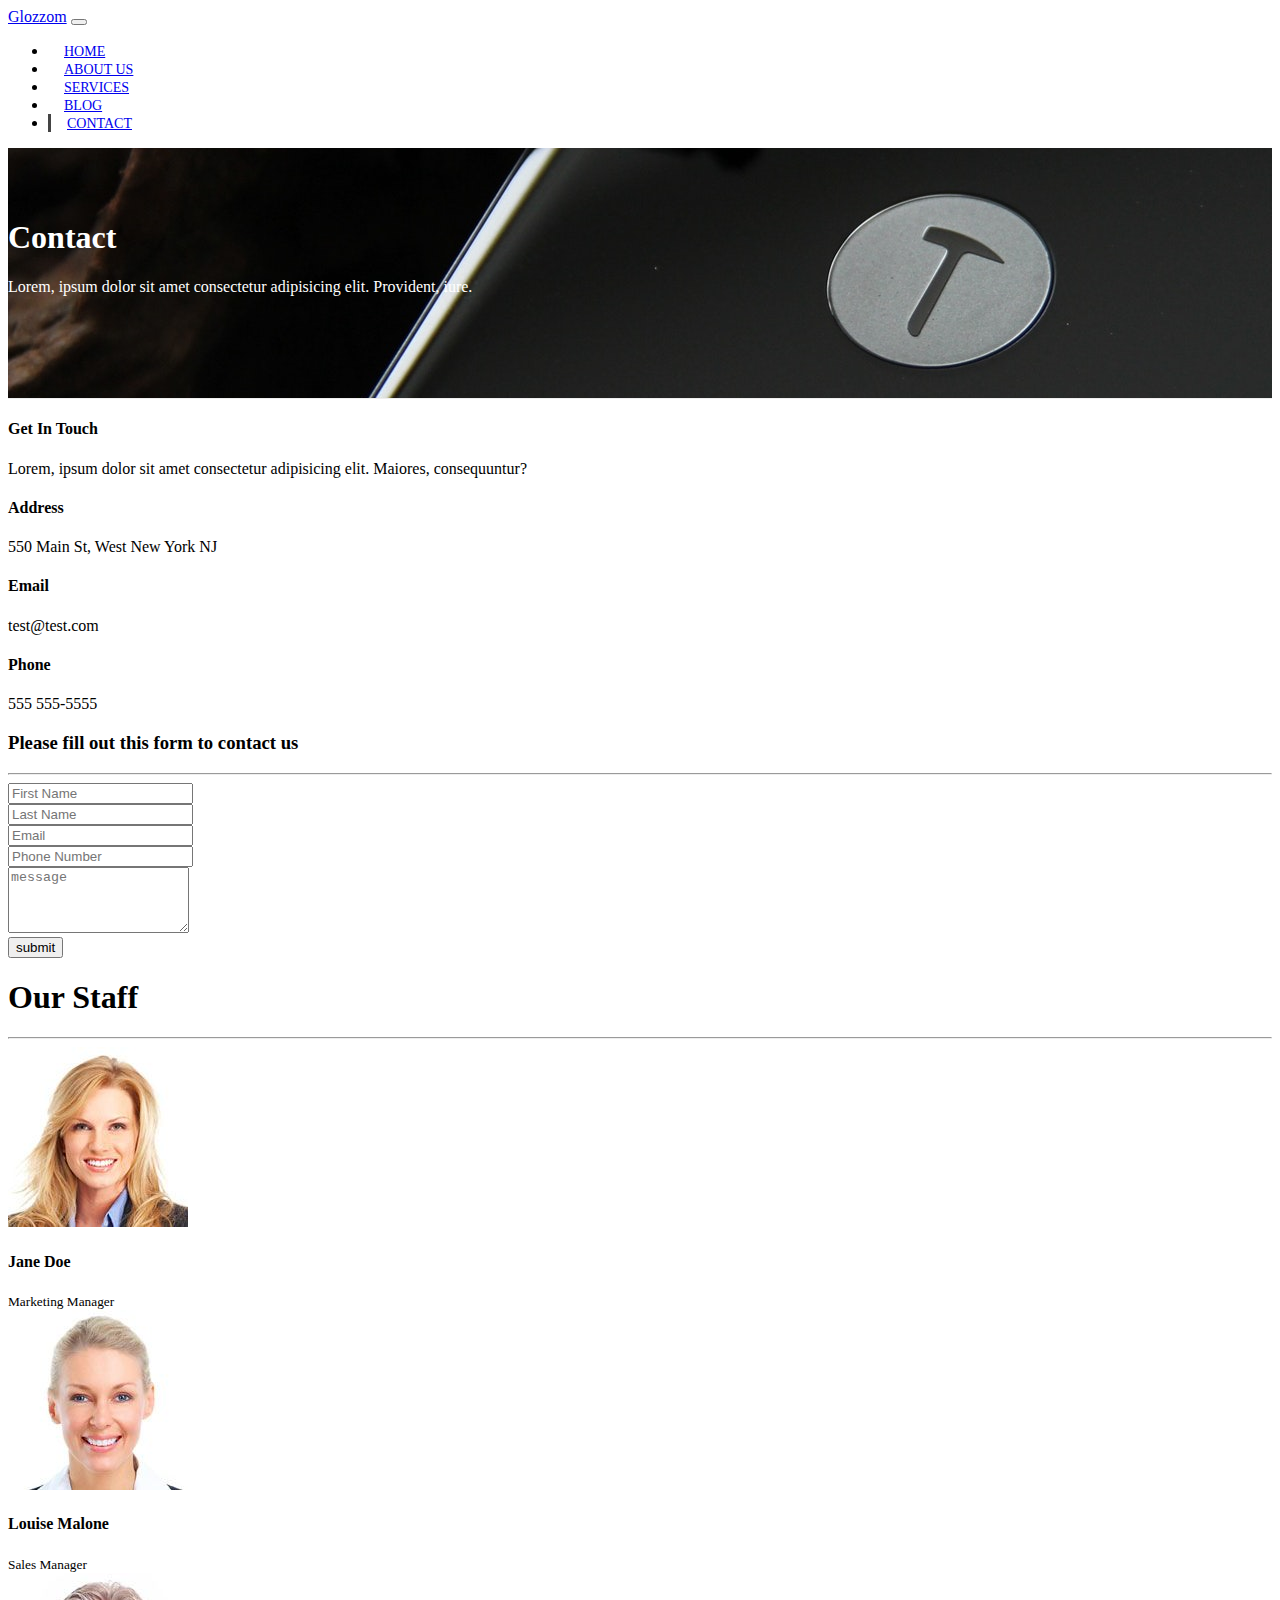
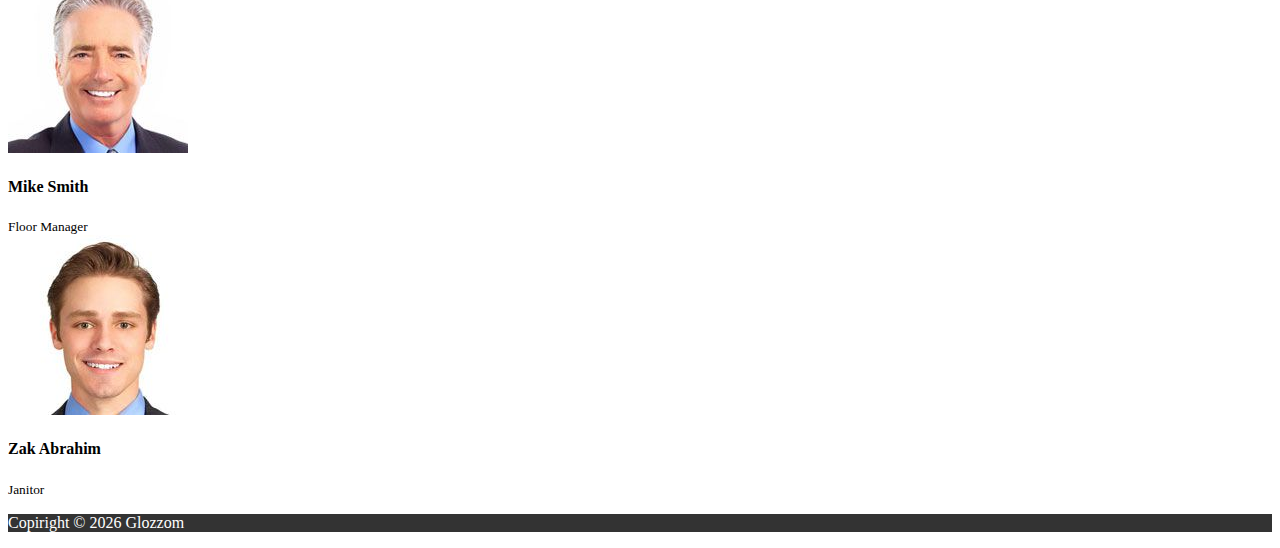
<file: contact.html>
<!DOCTYPE html>
<html lang="en">

<head>
    <meta charset="UTF-8">
    <meta name="viewport" content="width=device-width, initial-scale=1.0">
    <meta http-equiv="X-UA-Compatible" content="ie=edge">
    <link rel="stylesheet" href="https://use.fontawesome.com/releases/v5.0.13/css/all.css" integrity="sha384-DNOHZ68U8hZfKXOrtjWvjxusGo9WQnrNx2sqG0tfsghAvtVlRW3tvkXWZh58N9jp"
        crossorigin="anonymous">
    <link rel="stylesheet" href="https://stackpath.bootstrapcdn.com/bootstrap/4.1.1/css/bootstrap.min.css" integrity="sha384-WskhaSGFgHYWDcbwN70/dfYBj47jz9qbsMId/iRN3ewGhXQFZCSftd1LZCfmhktB"
        crossorigin="anonymous">
    <link rel="stylesheet" href="css/style.css">
    <title>Glozzom</title>
</head>

<body>
    <!-- Nav -->
    <nav class="navbar navbar-expand-sm navbar-dark bg-dark">
        <div class="container">
            <a href="index.html" class="navbar-brand">Glozzom</a>
            <button class="navbar-toggler" data-toggle='collapse' data-target='#navbarCollapse'>
                <span class="navbar-toggler-icon"></span>
            </button>
            <div class="collapse navbar-collapse" id="navbarCollapse">
                <ul class="navbar-nav ml-auto">
                    <li class="nav-item">
                        <a href="index.html" class="nav-link">Home</a>
                    </li>
                    <li class="nav-item">
                        <a href="about.html" class="nav-link">About Us</a>
                    </li>
                    <li class="nav-item">
                        <a href="services.html" class="nav-link">Services</a>
                    </li>
                    <li class="nav-item">
                        <a href="blog.html" class="nav-link">Blog</a>
                    </li>
                    <li class="nav-item active">
                        <a href="contact.html" class="nav-link">Contact</a>
                    </li>
                </ul>
            </div>
        </div>
    </nav>

    <!-- Page Header -->
    <header id="page-header">
        <div class="container">
            <div class="row">
                <div class="col-md-6 m-auto text-center">
                    <h1>Contact</h1>
                    <p>Lorem, ipsum dolor sit amet consectetur adipisicing elit. Provident, iure.</p>
                </div>
            </div>
        </div>
    </header>

    <!-- Contact Us -->
    <section id="contact" class="py-3">
        <div class="container">
            <div class="row">
                <div class="col-md-4">
                    <div class="card p-4">
                        <div class="card-body">
                            <h4>Get In Touch</h4>
                            <p>Lorem, ipsum dolor sit amet consectetur adipisicing elit. Maiores, consequuntur?</p>

                            <h4>Address</h4>
                            <p>550 Main St, West New York NJ</p>
                            <h4>Email</h4>
                            <p>test@test.com</p>
                            <h4>Phone</h4>
                            <p>555 555-5555</p>
                        </div>
                    </div>
                </div>
                <div class="col-md-8">
                    <div class="card p-4">
                        <div class="card-body">
                            <h3 class="text-center">Please fill out this form to contact us</h3>
                            <hr>
                            <div class="row">
                                <div class="col-md-6">
                                    <div class="form-group">
                                        <input type="text" class="form-control" placeholder="First Name">
                                    </div>
                                </div>
                                <div class="col-md-6">
                                    <div class="form-group">
                                        <input type="text" class="form-control" placeholder="Last Name">
                                    </div>
                                </div>
                                <div class="col-md-6">
                                    <div class="form-group">
                                        <input type="email" class="form-control" placeholder="Email">
                                    </div>
                                </div>
                                <div class="col-md-6">
                                    <div class="form-group">
                                        <input type="text" class="form-control" placeholder="Phone Number">
                                    </div>
                                </div>
                            </div>
                            <div class="row">
                                <div class="col-md-12">
                                    <div class="form-group">
                                        <textarea class='form-control' rows='4' placeholder='message'></textarea>
                                    </div>
                                </div>
                                <div class="col-md-12">
                                    <div class="form-group">
                                        <input type="submit" value="submit" class="btn btn-outline-danger btn-block">
                                    </div>
                                </div>
                            </div>
                        </div>
                    </div>
                </div>
            </div>
        </div>
    </section>

    <!-- Staff -->
    <section id="staff" class="py-5 text-center bg-dark text-white">
        <div class="container">
            <h1>Our Staff</h1>
            <hr>
            <div class="row">
                <div class="col-md-3">
                    <img src="img/person1.jpg" alt="" class="img-fluid rounded-circle mb-2">
                    <h4>Jane Doe</h4>
                    <small>Marketing Manager</small>
                </div>
                <div class="col-md-3">
                    <img src="img/person2.jpg" alt="" class="img-fluid rounded-circle mb-2">
                    <h4>Louise Malone</h4>
                    <small>Sales Manager</small>
                </div>
                <div class="col-md-3">
                    <img src="img/person3.jpg" alt="" class="img-fluid rounded-circle mb-2">
                    <h4>Mike Smith</h4>
                    <small>Floor Manager</small>
                </div>
                <div class="col-md-3">
                    <img src="img/person4.jpg" alt="" class="img-fluid rounded-circle mb-2">
                    <h4>Zak Abrahim</h4>
                    <small>Janitor</small>
                </div>
            </div>
        </div>
    </section>



    <!-- Footer -->
    <footer class="text-center p-4" id="main-footer">
        <div class="container">
            <div class="row">
                <div class="col">
                    <p>Copiright &copy;
                        <span id="year"></span>
                        Glozzom
                    </p>
                </div>
            </div>
        </div>
    </footer>





    <script src="http://code.jquery.com/jquery-3.3.1.min.js" integrity="sha256-FgpCb/KJQlLNfOu91ta32o/NMZxltwRo8QtmkMRdAu8="
        crossorigin="anonymous"></script>
    <script src="https://cdnjs.cloudflare.com/ajax/libs/popper.js/1.14.3/umd/popper.min.js" integrity="sha384-ZMP7rVo3mIykV+2+9J3UJ46jBk0WLaUAdn689aCwoqbBJiSnjAK/l8WvCWPIPm49"
        crossorigin="anonymous"></script>
    <script src="https://stackpath.bootstrapcdn.com/bootstrap/4.1.1/js/bootstrap.min.js" integrity="sha384-smHYKdLADwkXOn1EmN1qk/HfnUcbVRZyYmZ4qpPea6sjB/pTJ0euyQp0Mk8ck+5T"
        crossorigin="anonymous"></script>


    <script>
        // Get the current year for the copyright
        $('#year').text(new Date().getFullYear());






    </script>
</body>

</html>
</file>
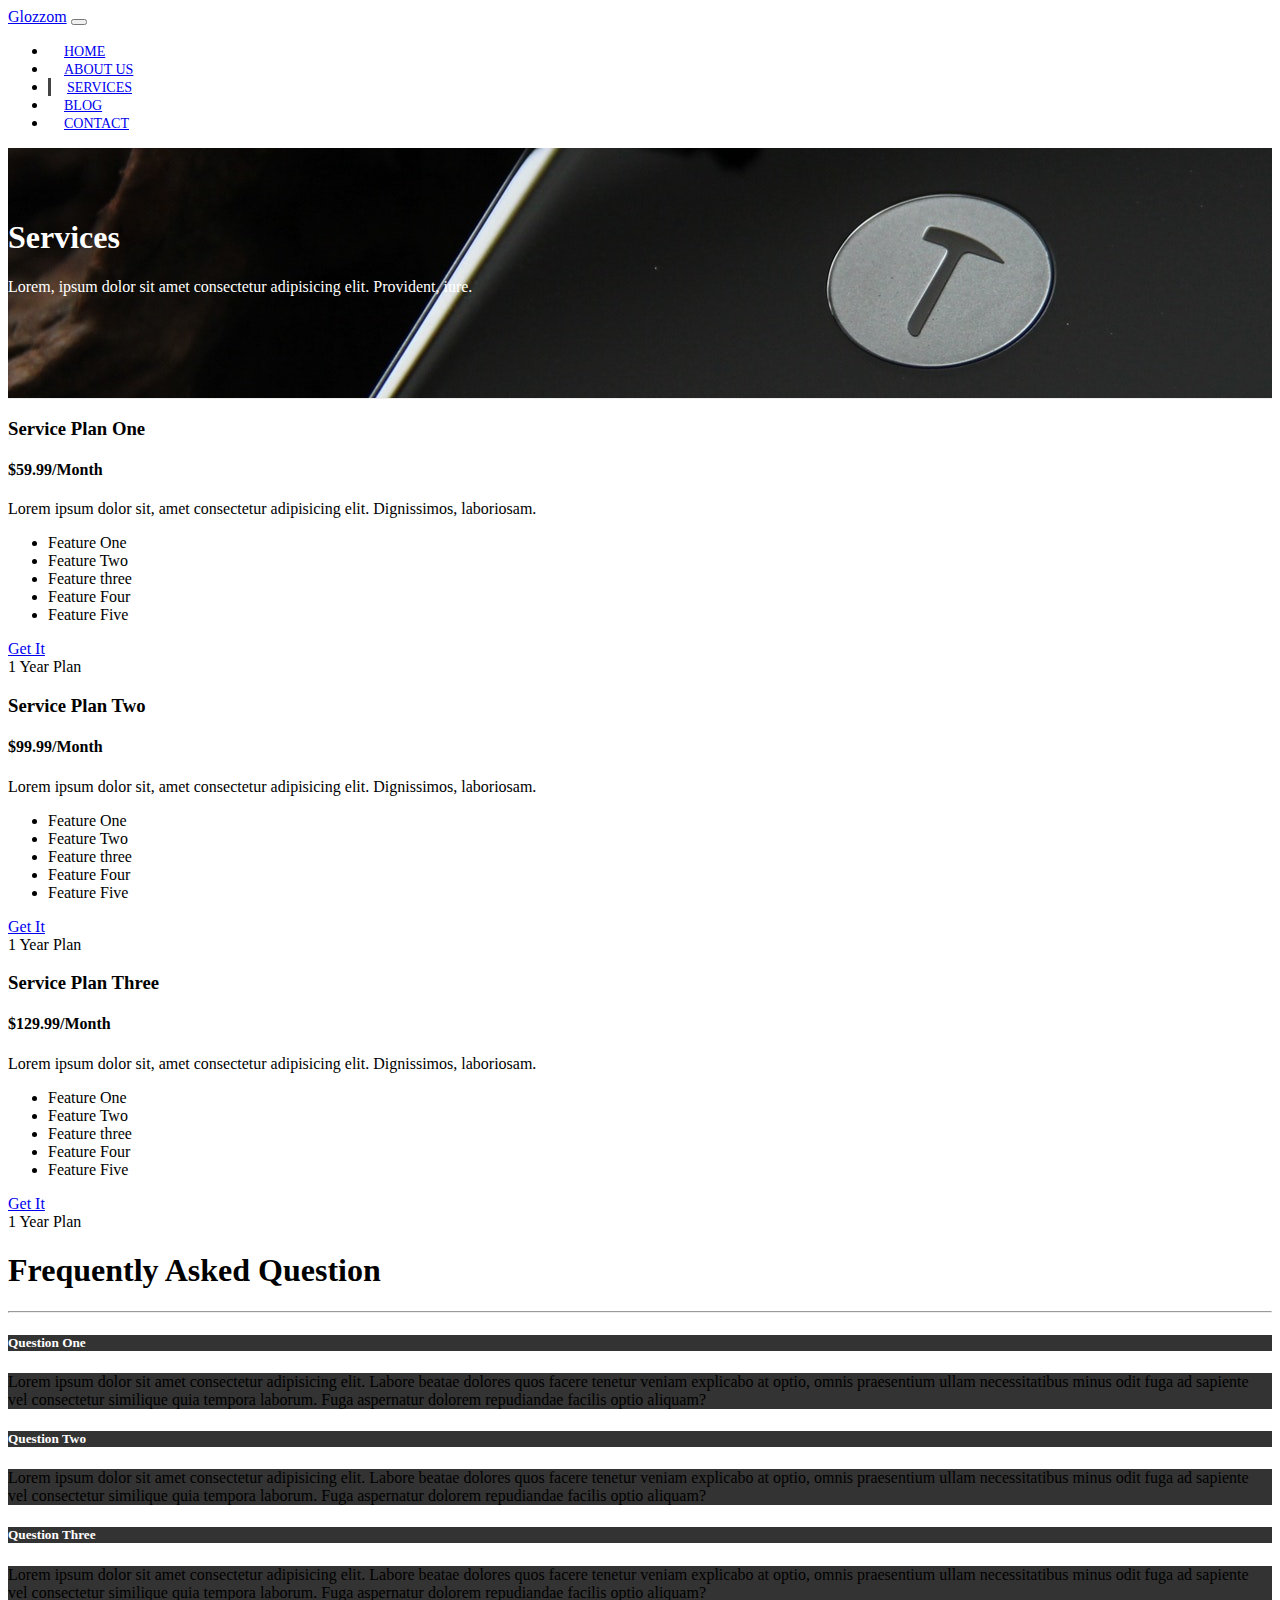
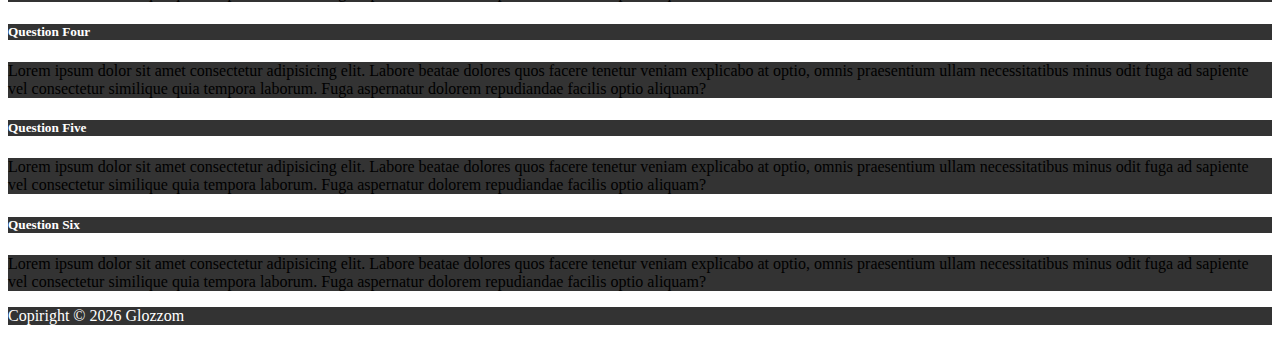
<file: services.html>
<!DOCTYPE html>
<html lang="en">

<head>
    <meta charset="UTF-8">
    <meta name="viewport" content="width=device-width, initial-scale=1.0">
    <meta http-equiv="X-UA-Compatible" content="ie=edge">
    <link rel="stylesheet" href="https://use.fontawesome.com/releases/v5.0.13/css/all.css" integrity="sha384-DNOHZ68U8hZfKXOrtjWvjxusGo9WQnrNx2sqG0tfsghAvtVlRW3tvkXWZh58N9jp"
        crossorigin="anonymous">
    <link rel="stylesheet" href="https://stackpath.bootstrapcdn.com/bootstrap/4.1.1/css/bootstrap.min.css" integrity="sha384-WskhaSGFgHYWDcbwN70/dfYBj47jz9qbsMId/iRN3ewGhXQFZCSftd1LZCfmhktB"
        crossorigin="anonymous">
    <link rel="stylesheet" href="css/style.css">
    <title>Glozzom</title>
</head>

<body>
    <!-- Nav -->
    <nav class="navbar navbar-expand-sm navbar-dark bg-dark">
        <div class="container">
            <a href="index.html" class="navbar-brand">Glozzom</a>
            <button class="navbar-toggler" data-toggle='collapse' data-target='#navbarCollapse'>
                <span class="navbar-toggler-icon"></span>
            </button>
            <div class="collapse navbar-collapse" id="navbarCollapse">
                <ul class="navbar-nav ml-auto">
                    <li class="nav-item">
                        <a href="index.html" class="nav-link">Home</a>
                    </li>
                    <li class="nav-item">
                        <a href="about.html" class="nav-link">About Us</a>
                    </li>
                    <li class="nav-item active">
                        <a href="services.html" class="nav-link">Services</a>
                    </li>
                    <li class="nav-item">
                        <a href="blog.html" class="nav-link">Blog</a>
                    </li>
                    <li class="nav-item">
                        <a href="contact.html" class="nav-link">Contact</a>
                    </li>
                </ul>
            </div>
        </div>
    </nav>

    <!-- Page Header -->
    <header id="page-header">
        <div class="container">
            <div class="row">
                <div class="col-md-6 m-auto text-center">
                    <h1>Services</h1>
                    <p>Lorem, ipsum dolor sit amet consectetur adipisicing elit. Provident, iure.</p>
                </div>
            </div>
        </div>
    </header>

    <!-- Services Section -->
    <section id="services" class="py-5">
        <div class="container">
            <div class="row">
                <div class="col-md-4">
                    <div class="card text-center">
                        <div class="card-header bg-dark text-white">
                            <h3>Service Plan One</h3>
                        </div>
                        <div class="card-body">
                            <h4 class="card-title">$59.99/Month</h4>
                            <p class="card-text">Lorem ipsum dolor sit, amet consectetur adipisicing elit. Dignissimos, laboriosam.</p>
                            <ul class="list-group">
                                <li class="list-group-item">
                                    <i class="fas fa-check"></i> Feature One
                                </li>
                                <li class="list-group-item">
                                    <i class="fas fa-check"></i> Feature Two
                                </li>
                                <li class="list-group-item">
                                    <i class="fas fa-check"></i> Feature three
                                </li>
                                <li class="list-group-item">
                                    <i class="fas fa-check"></i> Feature Four
                                </li>
                                <li class="list-group-item">
                                    <i class="fas fa-check"></i> Feature Five
                                </li>
                            </ul>
                            <a href="#" class="btn btn-danger btn-block mt-2">Get It</a>
                        </div>
                        <div class="card-footer text-muted">
                            1 Year Plan
                        </div>
                    </div>
                </div>
                <div class="col-md-4">
                    <div class="card text-center">
                        <div class="card-header bg-dark text-white">
                            <h3>Service Plan Two</h3>
                        </div>
                        <div class="card-body">
                            <h4 class="card-title">$99.99/Month</h4>
                            <p class="card-text">Lorem ipsum dolor sit, amet consectetur adipisicing elit. Dignissimos, laboriosam.</p>
                            <ul class="list-group">
                                <li class="list-group-item">
                                    <i class="fas fa-check"></i> Feature One
                                </li>
                                <li class="list-group-item">
                                    <i class="fas fa-check"></i> Feature Two
                                </li>
                                <li class="list-group-item">
                                    <i class="fas fa-check"></i> Feature three
                                </li>
                                <li class="list-group-item">
                                    <i class="fas fa-check"></i> Feature Four
                                </li>
                                <li class="list-group-item">
                                    <i class="fas fa-check"></i> Feature Five
                                </li>
                            </ul>
                            <a href="#" class="btn btn-danger btn-block mt-2">Get It</a>
                        </div>
                        <div class="card-footer text-muted">
                            1 Year Plan
                        </div>
                    </div>
                </div>
                <div class="col-md-4">
                    <div class="card text-center">
                        <div class="card-header bg-dark text-white">
                            <h3>Service Plan Three</h3>
                        </div>
                        <div class="card-body">
                            <h4 class="card-title">$129.99/Month</h4>
                            <p class="card-text">Lorem ipsum dolor sit, amet consectetur adipisicing elit. Dignissimos, laboriosam.</p>
                            <ul class="list-group">
                                <li class="list-group-item">
                                    <i class="fas fa-check"></i> Feature One
                                </li>
                                <li class="list-group-item">
                                    <i class="fas fa-check"></i> Feature Two
                                </li>
                                <li class="list-group-item">
                                    <i class="fas fa-check"></i> Feature three
                                </li>
                                <li class="list-group-item">
                                    <i class="fas fa-check"></i> Feature Four
                                </li>
                                <li class="list-group-item">
                                    <i class="fas fa-check"></i> Feature Five
                                </li>
                            </ul>
                            <a href="#" class="btn btn-danger btn-block mt-2">Get It</a>
                        </div>
                        <div class="card-footer text-muted">
                            1 Year Plan
                        </div>
                    </div>
                </div>
            </div>
        </div>
    </section>

    <!-- FAQ -->
    <section id="faq" class="p-5 bg-dark text-white">
        <div class="container">
            <h1 class="text-center">Frequently Asked Question</h1>
            <hr>
            <div class="row">
                <div class="col-md-6">
                    <div id="accordion">
                        <div class="card">
                            <div class="card-header">
                                <h5 class="mb-0">
                                    <a href="#collapseOne" data-toggle='collapse' data-parent='accordion'>
                                        Question One
                                    </a>
                                </h5>
                            </div>
                            <div id="collapseOne" class="collapse">
                                <div class="card-body">
                                    Lorem ipsum dolor sit amet consectetur adipisicing elit. Labore beatae dolores quos facere tenetur veniam explicabo at optio,
                                    omnis praesentium ullam necessitatibus minus odit fuga ad sapiente vel consectetur similique
                                    quia tempora laborum. Fuga aspernatur dolorem repudiandae facilis optio aliquam?
                                </div>
                            </div>
                        </div>
                        <div class="card">
                            <div class="card-header">
                                <h5 class="mb-0">
                                    <a href="#collapseTwo" data-toggle='collapse' data-parent='accordion'>
                                        Question Two
                                    </a>
                                </h5>
                            </div>
                            <div id="collapseTwo" class="collapse">
                                <div class="card-body">
                                    Lorem ipsum dolor sit amet consectetur adipisicing elit. Labore beatae dolores quos facere tenetur veniam explicabo at optio,
                                    omnis praesentium ullam necessitatibus minus odit fuga ad sapiente vel consectetur similique
                                    quia tempora laborum. Fuga aspernatur dolorem repudiandae facilis optio aliquam?
                                </div>
                            </div>
                        </div>
                        <div class="card">
                            <div class="card-header">
                                <h5 class="mb-0">
                                    <a href="#collapseThree" data-toggle='collapse' data-parent='accordion'>
                                        Question Three
                                    </a>
                                </h5>
                            </div>
                            <div id="collapseThree" class="collapse">
                                <div class="card-body">
                                    Lorem ipsum dolor sit amet consectetur adipisicing elit. Labore beatae dolores quos facere tenetur veniam explicabo at optio,
                                    omnis praesentium ullam necessitatibus minus odit fuga ad sapiente vel consectetur similique
                                    quia tempora laborum. Fuga aspernatur dolorem repudiandae facilis optio aliquam?
                                </div>
                            </div>
                        </div>
                    </div>
                </div>
                <div class="col-md-6">
                    <div id="accordion">
                        <div class="card">
                            <div class="card-header">
                                <h5 class="mb-0">
                                    <a href="#collapseFour" data-toggle='collapse' data-parent='accordion'>
                                        Question Four
                                    </a>
                                </h5>
                            </div>
                            <div id="collapseFour" class="collapse">
                                <div class="card-body">
                                    Lorem ipsum dolor sit amet consectetur adipisicing elit. Labore beatae dolores quos facere tenetur veniam explicabo at optio,
                                    omnis praesentium ullam necessitatibus minus odit fuga ad sapiente vel consectetur similique
                                    quia tempora laborum. Fuga aspernatur dolorem repudiandae facilis optio aliquam?
                                </div>
                            </div>
                        </div>
                        <div class="card">
                            <div class="card-header">
                                <h5 class="mb-0">
                                    <a href="#collapseFive" data-toggle='collapse' data-parent='accordion'>
                                        Question Five
                                    </a>
                                </h5>
                            </div>
                            <div id="collapseFive" class="collapse">
                                <div class="card-body">
                                    Lorem ipsum dolor sit amet consectetur adipisicing elit. Labore beatae dolores quos facere tenetur veniam explicabo at optio,
                                    omnis praesentium ullam necessitatibus minus odit fuga ad sapiente vel consectetur similique
                                    quia tempora laborum. Fuga aspernatur dolorem repudiandae facilis optio aliquam?
                                </div>
                            </div>
                        </div>
                        <div class="card">
                            <div class="card-header">
                                <h5 class="mb-0">
                                    <a href="#collapseSix" data-toggle='collapse' data-parent='accordion'>
                                        Question Six
                                    </a>
                                </h5>
                            </div>
                            <div id="collapseSix" class="collapse">
                                <div class="card-body">
                                    Lorem ipsum dolor sit amet consectetur adipisicing elit. Labore beatae dolores quos facere tenetur veniam explicabo at optio,
                                    omnis praesentium ullam necessitatibus minus odit fuga ad sapiente vel consectetur similique
                                    quia tempora laborum. Fuga aspernatur dolorem repudiandae facilis optio aliquam?
                                </div>
                            </div>
                        </div>
                    </div>
                </div>
            </div>

        </div>
    </section>


    <!-- Footer -->
    <footer class="text-center p-4" id="main-footer">
        <div class="container">
            <div class="row">
                <div class="col">
                    <p>Copiright &copy;
                        <span id="year"></span>
                        Glozzom
                    </p>
                </div>
            </div>
        </div>
    </footer>





    <script src="http://code.jquery.com/jquery-3.3.1.min.js" integrity="sha256-FgpCb/KJQlLNfOu91ta32o/NMZxltwRo8QtmkMRdAu8="
        crossorigin="anonymous"></script>
    <script src="https://cdnjs.cloudflare.com/ajax/libs/popper.js/1.14.3/umd/popper.min.js" integrity="sha384-ZMP7rVo3mIykV+2+9J3UJ46jBk0WLaUAdn689aCwoqbBJiSnjAK/l8WvCWPIPm49"
        crossorigin="anonymous"></script>
    <script src="https://stackpath.bootstrapcdn.com/bootstrap/4.1.1/js/bootstrap.min.js" integrity="sha384-smHYKdLADwkXOn1EmN1qk/HfnUcbVRZyYmZ4qpPea6sjB/pTJ0euyQp0Mk8ck+5T"
        crossorigin="anonymous"></script>


    <script>
        // Get the current year for the copyright
        $('#year').text(new Date().getFullYear());






    </script>
</body>

</html>
</file>
<file: css/style.css>
body {
  overflow-x: hidden;
}

.navbar .nav-link {
  font-size: 14px;
  text-transform: uppercase;
  padding-left: 1rem !important;
  padding-right: 1rem !important;
}

.navbar .nav-item.active {
  border-left: #444 3px solid;
}

.carousel-item {
  height: 450px;
}

.carousel-image-1 {
  background: url('../img/image1.jpg');
  background-size: cover;
}

.carousel-image-2 {
  background: url('../img/image2.jpg');
  background-size: cover;
}

.carousel-image-3 {
  background: url('../img/image3.jpg');
  background-size: cover;
}

#home-heading {
  position: relative;
  min-height: 200px;
  background: url('../img/lights.jpg');
  background-attachment: fixed;
  background-repeat: no-repeat;
  text-align: center;
  color: white;
}

.dark-overlay {
  position: absolute;
  top: 0;
  left: 0;
  width: 100%;
  height: 100%;
  background: rgba(0, 0, 0, 0.7);
}

#video-play {
  position: relative;
  min-height: 200px;
  background: url('../img/media.jpg');
  background-attachment: fixed;
  background-repeat: no-repeat;
  background-position: 0 -300px;
  text-align: center;
  color: white;
}

#video-play a {
  color: #fff;
}

#page-header {
  height: 200px;
  background: url('../img/image1.jpg');
  background-position: 0 -360px;
  background-attachment: fixed;
  color: white;
  border-bottom: 1px #eee solid;
  padding-top: 50px;
}

.about-img {
  margin-top: -50px;
}

#faq .card {
  border: #444;
}

#faq a {
  color: #fff;
  text-decoration: none;
}

#faq .card-body,
#faq .card-header {
  background: #333;
}

#main-footer {
  background: #333;
  color: #fff;
}

#blog .card {
  border: 1px #333 solid;
}
</file>
